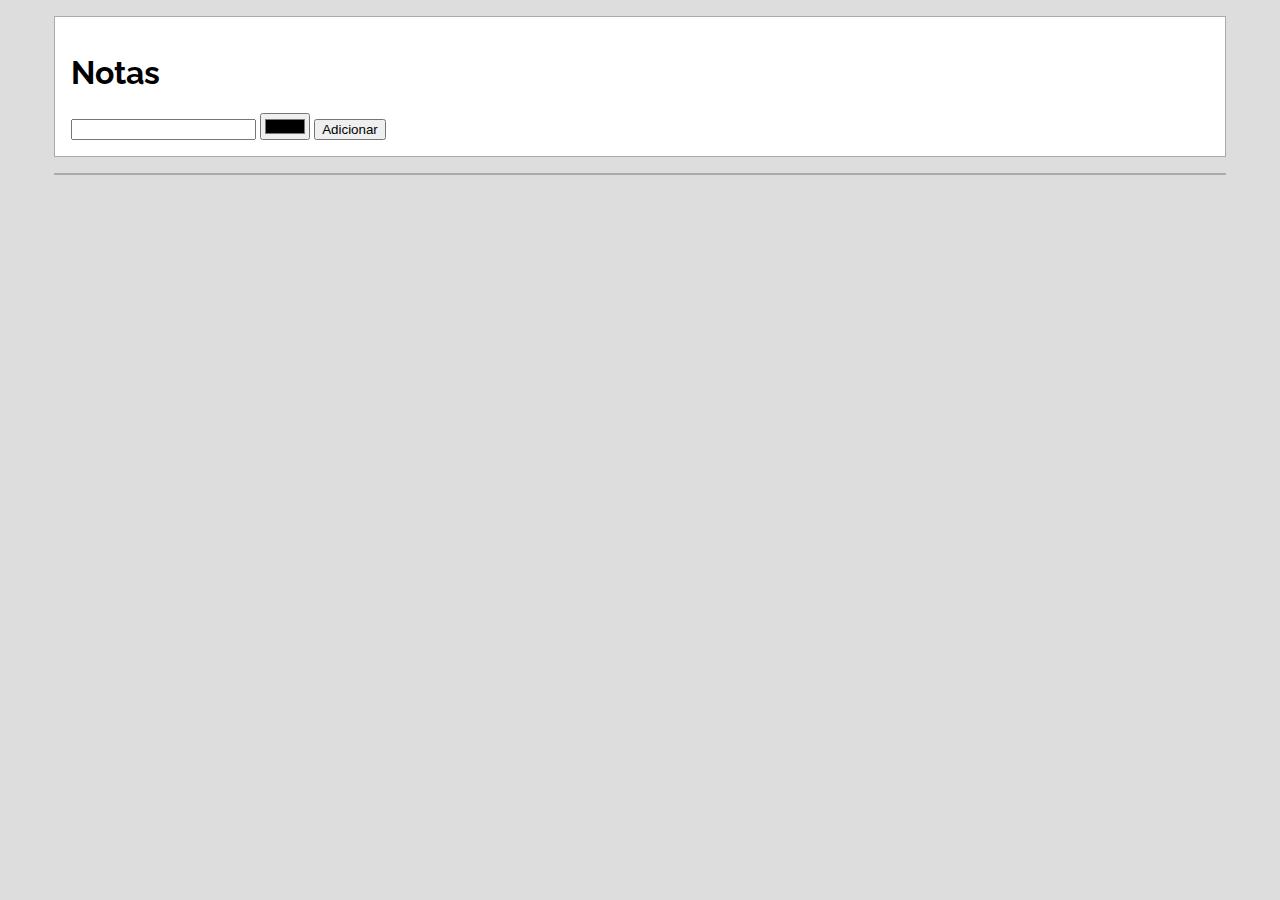
<file: index.html>
<!DOCTYPE html>
<html>
<head>
	<title>Gerenciador de Tarefas</title>
	<link rel="stylesheet" type="text/css" href="style.css">
	<link rel="stylesheet" href="https://use.fontawesome.com/releases/v5.5.0/css/all.css" integrity="sha384-B4dIYHKNBt8Bc12p+WXckhzcICo0wtJAoU8YZTY5qE0Id1GSseTk6S+L3BlXeVIU" crossorigin="anonymous">
	<meta charset="utf-8">
	<link href="https://fonts.googleapis.com/css?family=Raleway" rel="stylesheet">
</head>
<body>
	<header>
		<h1>Notas</h1>

		<form id="form">
			<input type="text-area" id="texto">
			<input type="color" id="cor">
			<button id="btnSalvar">Adicionar</button>
			<button id="btnEditar" class="none">Editar</button>
		</form>
	</header>
	<div id="container">
	</div>

	<script type="text/javascript" src="script.js"></script>
</body>
</html>
</file>
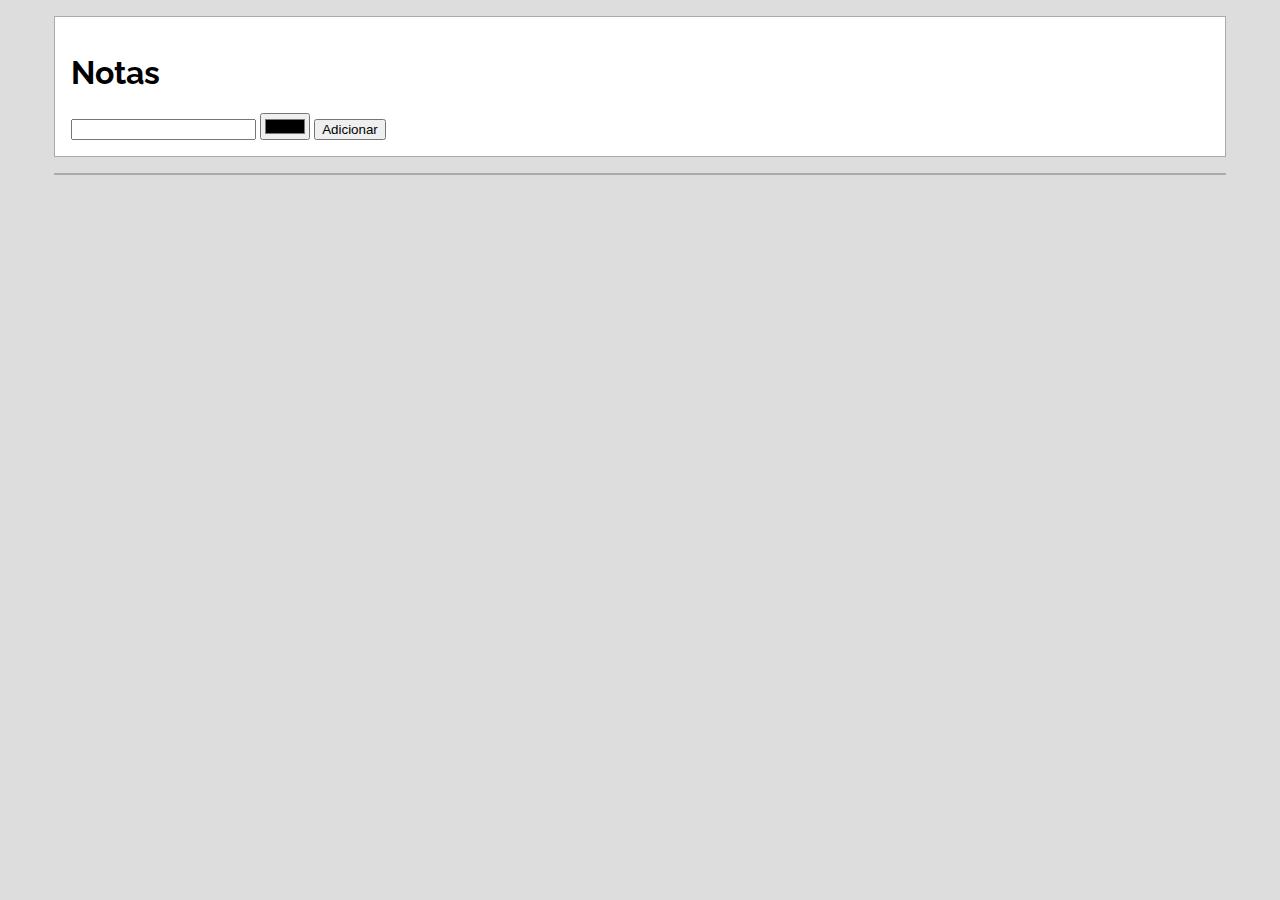
<file: PW_PRJFINAL CHRISTOPHER DANILO/index.html>
<!DOCTYPE html>
<html>
<head>
	<title>Gerenciador de Tarefas</title>
	<link rel="stylesheet" type="text/css" href="style.css">
	<link rel="stylesheet" href="https://use.fontawesome.com/releases/v5.5.0/css/all.css" integrity="sha384-B4dIYHKNBt8Bc12p+WXckhzcICo0wtJAoU8YZTY5qE0Id1GSseTk6S+L3BlXeVIU" crossorigin="anonymous">
	<meta charset="utf-8">
	<link href="https://fonts.googleapis.com/css?family=Raleway" rel="stylesheet">
</head>
<body>
	<header>
		<h1>Notas</h1>

		<form id="form">
			<input type="text-area" id="texto">
			<input type="color" id="cor">
			<button id="btnSalvar">Adicionar</button>
			<button id="btnEditar" class="none">Editar</button>
		</form>
	</header>
	<div id="container">
	</div>

	<script type="text/javascript" src="script.js"></script>
</body>
</html>
</file>
<file: style.css>
body{
	background-color: #ddd;
	font-family: 'Raleway', sans-serif;
}
header{
	background-color: #fff;
	border: solid 1px #aaaaaa;
	padding: 1em;
	max-width: 90%;
	margin: 1em auto;
}
header h1{
	font-weight: bolder;
}

#container{
	background-color: #fff;
	border: solid 1px #aaa;
	display: table;
	width: 92.5%;
	margin: 1em auto;
}
.nota{
	margin: 1em;
	padding: 1em;
	min-width: 200px;
	min-height: 100px;
	float: left;
}

.divBtn{
	padding: 10px;
	width: 1em;
	float: right;
	text-align: center;
}
.divBtn:hover{
	background-color: #000;
	color: #fff;
}
.none{
	display: none;
}

.fade{
	opacity: 0;
	transition: 1s;
}

#btnConfirmar{

}
</file>
<file: PW_PRJFINAL CHRISTOPHER DANILO/style.css>
body{
	background-color: #ddd;
	font-family: 'Raleway', sans-serif;
}
header{
	background-color: #fff;
	border: solid 1px #aaaaaa;
	padding: 1em;
	max-width: 90%;
	margin: 1em auto;
}
header h1{
	font-weight: bolder;
}

#container{
	background-color: #fff;
	border: solid 1px #aaa;
	display: table;
	width: 92.5%;
	margin: 1em auto;
}
.nota{
	margin: 1em;
	padding: 1em;
	min-width: 200px;
	min-height: 100px;
	float: left;
}

.divBtn{
	padding: 10px;
	width: 1em;
	float: right;
	text-align: center;
}
.divBtn:hover{
	background-color: #000;
	color: #fff;
}
.none{
	display: none;
}

.fade{
	opacity: 0;
	transition: 1s;
}

#btnConfirmar{

}
</file>
